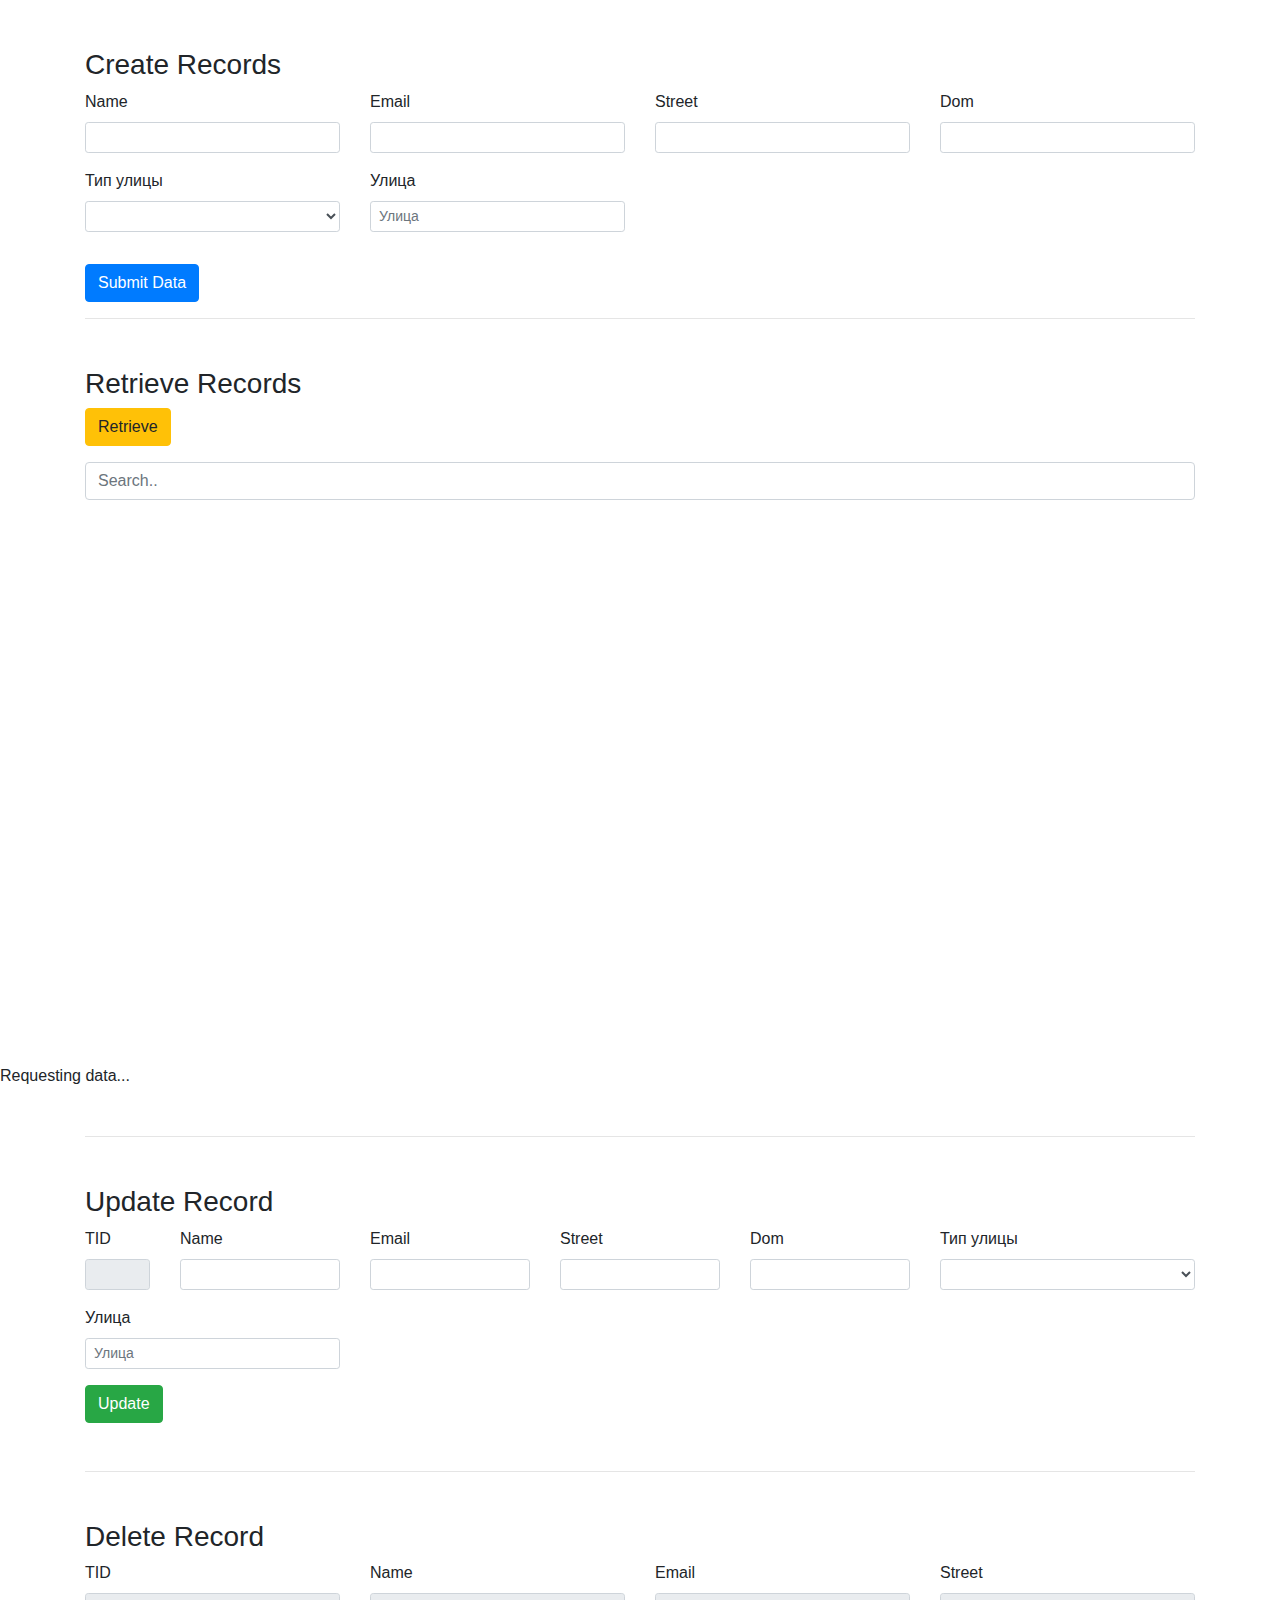
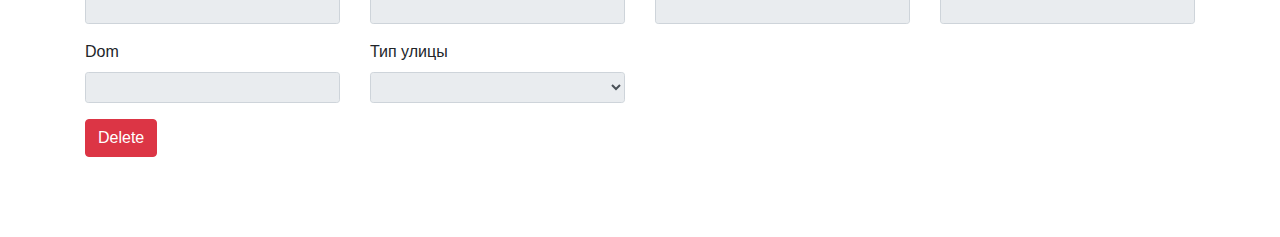
<file: index.html>
<!doctype html>
<html>
<head>
<meta charset="utf-8">
<title>Sheet 1</title>
<link href="css/bootstrap-reboot.css" rel="stylesheet" />
<link href="css/bootstrap.min.css" rel="stylesheet" />
<style>
#datatable tbody > tr:first-child td, #datatable tbody > tr:first-child th {
    font-weight: bold;
    background: #d1ecf1;
    font-size: .85em;
    letter-spacing: .1em;
    text-transform: uppercase;
   
}
table {
    border: 5px solid #ccc;
    border-collapse: collapse;
    table-layout: fixed;
    width: 100%;
    margin:auto;

    
}
table caption {
    font-size: 1.5em;
    margin: .5em 0 .75em;
}
table tr {
    border: 1px solid #ddd;
    padding: .35em;
}
table tr:nth-child(even) {
    background: #f8f8f8;
}
table th, table td {
    padding: .625em;
    text-align: center;
}
table td {
    white-space: nowrap;
    overflow: hidden;
    text-overflow: ellipsis;
}
.table-overflow {
    height: 500px;
    width: 1200px;
    overflow-x: scroll;
    overflow-y: scroll;
    margin:auto;
}
</style>
</head>

<body>
<script  data-cfasync="false" src="//ajax.googleapis.com/ajax/libs/jquery/1.11.1/jquery.min.js"></script>
   
<div class="container mt-5 mb-5">
  <h3>Create Records</h3>
  <form autocomplete="off" action="/action_page.php"></form>
  
  <form id="formCreate" class="row" >
    
    <div class="form-group col-3">
      <label>Name</label>
      <input class="form-control form-control-sm" name="name" type="text" >
    </div>
    <div class="form-group col-3">
      <label>Email</label>
      <input class="form-control form-control-sm" name="email" type="text" >
    </div>
    <div class="form-group col-3">
      <label>Street</label>
      <input class="form-control form-control-sm" name="street" type="text" >
    </div>
    <div class="form-group col-3">
      <label>Dom</label>
      <input class="form-control form-control-sm" name="dom" type="text" >
    </div>
    
    <div class="form-group col-3">
      <label for="Тип улицы">Тип улицы</label>
      <select class="form-control form-control-sm" name="tipstreet" type="text" id="tipstreet">
        <option></option>
        <option>вул.</option>
        <option>провулок</option>
        <option>проспект</option>
        <option>проїзд</option>
        <option>шосе</option>
        <option>в'їзд</option>
        <option>набережна</option>
        <option>майдан</option>
        <option>бульвар</option>
        <option>узвіз</option>
      </select>
    </div>

    
<div class="form-group Autocomplete col-3">
<label for="Улица">Улица</label>
    <input class="form-control form-control-sm" id="myInput2" type="text" name="myCountry3" placeholder="Улица">
</div>




    <div class="col-12">
      <input type="hidden" name="action" value="create">
      <!--               <input type="hidden" name="SHEET_NAME" value="Sheet1">-->
      <p id="result"></p>
      <input type="submit" value="Submit Data" class="btn btn-primary" />
    </div>
  </form>
  <hr/>
</div>

<div class="container mt-5 mb-5">
  <form id="formRetrieve" >
    <h3>Retrieve Records</h3>
    <div class="form-group">
      <input type="hidden" name="action" value="retrieve">
      <input class="btn btn-warning" id="btnRetrieve" type="submit" value="Retrieve" />
    </div>
    <div class="row">
      <div class="form-group col-12">
        <input class="form-control" id="myInput" type="text" placeholder="Search..">
      </div>
    </div>
  </form>
</div>
<div class="table-overflow">
  <div class="table-responsive">
    <table id="datatable" class="table table-hover">
    </table>
  </div>
</div>

<div id="messageRetrieve"></div>

<div class="container mt-5 mb-5">
  
<hr class="mb-5"/>
  <form id="formUpdate" >
    <h3>Update Record</h3>
    <div class="row">
      <div class="form-group col-1">
        <label>TID</label>
        <input class="form-control form-control-sm" name="tid" type="text" id="tid" readonly>
      </div>    
      <div class="form-group col-2">
        <label>Name</label>
        <input class="form-control form-control-sm" name="name" type="text" id="name" >
      </div>
      <div class="form-group col-2">
        <label>Email</label>
        <input class="form-control form-control-sm" name="email" type="text" id="email">
      </div>
        
      <div class="form-group col-2">
        <label>Street</label>
        <input class="form-control form-control-sm" name="street" type="text" id="street">
      </div>

      <div class="form-group col-2">
        <label>Dom</label>
        <input class="form-control form-control-sm" name="dom" type="text" id="dom">
      </div>

      <div class="form-group col-3">
      <label for="Тип улицы">Тип улицы</label>
      <select class="form-control form-control-sm" name="tipstreet" type="text" id="tipstreet">
        <option></option>
        <option>вул.</option>
        <option>провулок</option>
        <option>проспект</option>
        <option>проїзд</option>
        <option>шосе</option>
        <option>в'їзд</option>
        <option>набережна</option>
        <option>майдан</option>
        <option>бульвар</option>
        <option>узвіз</option>
      </select>
    </div>
    <div class="form-group Autocomplete col-3">
      <label for="Улица">Улица</label>
          <input class="form-control form-control-sm" id="myInput3" type="text" name="myCountry3" placeholder="Улица">
      </div>
      <div class="form-group col-12">
        <input type="hidden" name="action" value="update">
        <input class="btn btn-success" type="submit" value="Update" />
        <p id="messageUpdate"></p>
      </div>
    </div>
  </form>
  
  <hr class="mb-5"/>
  
  <form id="formDelete" >
    <h3>Delete Record</h3>
    <div class="row">
      <div class="form-group col-3">
        <label>TID</label>
        <input class="form-control form-control-sm" name="tid" type="text" id="dtid" disabled="true">
      </div>
      <div class="form-group col-3">
        <label>Name</label>
        <input class="form-control form-control-sm" name="Name" type="text" id="dname" disabled="true">
      </div>
      <div class="form-group col-3">
        <label>Email</label>
        <input class="form-control form-control-sm" name="Email" type="text" id="demail" disabled="true">
      </div>
      <div class="form-group col-3">
        <label>Street</label>
        <input class="form-control form-control-sm" name="Street" type="text" id="dstreet" disabled="true">
      </div>
      <div class="form-group col-3">
        <label>Dom</label>
        <input class="form-control form-control-sm" name="Dom" type="text" id="ddom" disabled="true">
      </div>
      <div class="form-group col-3">
        <label >Тип улицы</label>
        <select class="form-control form-control-sm" name="tipstreet" id="dtipstreet" disabled="true">
          <option></option>
          <option>вул.</option>
          <option>провулок</option>
          <option>проспект</option>
          <option>проїзд</option>
          <option>шосе</option>
          <option>в'їзд</option>
          <option>набережна</option>
          <option>майдан</option>
          <option>бульвар</option>
          <option>узвіз</option>
        </select>
      </div>
      <div class="form-group col-12">
        <input type="hidden" name="action" value="delete">
        <input class="btn btn-danger" type="submit" value="Delete" />
        <p id="messageDelete"></p>
      </div>
    </div>
  </form>
</div>
<script>
        function autocomplete(inp, arr) {
  /*the autocomplete function takes two arguments,
  the text field element and an array of possible autocompleted values:*/
  var currentFocus;
  /*execute a function when someone writes in the text field:*/
  inp.addEventListener("input", function(e) {
      var a, b, i, val = this.value;
      /*close any already open lists of autocompleted values*/
      closeAllLists();
      if (!val) { return false;}
      currentFocus = -1;
      /*create a DIV element that will contain the items (values):*/
      a = document.createElement("DIV");
      a.setAttribute("id", this.id + "autocomplete-list");
      a.setAttribute("class", "autocomplete-items");
      /*append the DIV element as a child of the autocomplete container:*/
      this.parentNode.appendChild(a);
      /*for each item in the array...*/
      for (i = 0; i < arr.length; i++) {
        /*check if the item starts with the same letters as the text field value:*/
        if (arr[i].substr(0, val.length).toUpperCase() == val.toUpperCase()) {
          /*create a DIV element for each matching element:*/
          b = document.createElement("DIV");
          /*make the matching letters bold:*/
          b.innerHTML = "<strong>" + arr[i].substr(0, val.length) + "</strong>";
          b.innerHTML += arr[i].substr(val.length);
          /*insert a input field that will hold the current array item's value:*/
          b.innerHTML += "<input type='hidden' value='" + arr[i] + "'>";
          /*execute a function when someone clicks on the item value (DIV element):*/
          b.addEventListener("click", function(e) {
              /*insert the value for the autocomplete text field:*/
              inp.value = this.getElementsByTagName("input")[0].value;
              /*close the list of autocompleted values,
              (or any other open lists of autocompleted values:*/
              closeAllLists();
          });
          a.appendChild(b);
        }
      }
  });
  /*execute a function presses a key on the keyboard:*/
  inp.addEventListener("keydown", function(e) {
      var x = document.getElementById(this.id + "autocomplete-list");
      if (x) x = x.getElementsByTagName("div");
      if (e.keyCode == 40) {
        /*If the arrow DOWN key is pressed,
        increase the currentFocus variable:*/
        currentFocus++;
        /*and and make the current item more visible:*/
        addActive(x);
      } else if (e.keyCode == 38) { //up
        /*If the arrow UP key is pressed,
        decrease the currentFocus variable:*/
        currentFocus--;
        /*and and make the current item more visible:*/
        addActive(x);
      } else if (e.keyCode == 13) {
        /*If the ENTER key is pressed, prevent the form from being submitted,*/
        e.preventDefault();
        if (currentFocus > -1) {
          /*and simulate a click on the "active" item:*/
          if (x) x[currentFocus].click();
        }
      }
  });
  function addActive(x) {
    /*a function to classify an item as "active":*/
    if (!x) return false;
    /*start by removing the "active" class on all items:*/
    removeActive(x);
    if (currentFocus >= x.length) currentFocus = 0;
    if (currentFocus < 0) currentFocus = (x.length - 1);
    /*add class "autocomplete-active":*/
    x[currentFocus].classList.add("autocomplete-active");
  }
  function removeActive(x) {
    /*a function to remove the "active" class from all autocomplete items:*/
    for (var i = 0; i < x.length; i++) {
      x[i].classList.remove("autocomplete-active");
    }
  }
  function closeAllLists(elmnt) {
    /*close all autocomplete lists in the document,
    except the one passed as an argument:*/
    var x = document.getElementsByClassName("autocomplete-items");
    for (var i = 0; i < x.length; i++) {
      if (elmnt != x[i] && elmnt != inp) {
        x[i].parentNode.removeChild(x[i]);
      }
    }
  }
  /*execute a function when someone clicks in the document:*/
  document.addEventListener("click", function (e) {
      closeAllLists(e.target);
  });
}

/*An array containing all the country names in the world:*/
var countries = ["Afghanistan","Albania","Algeria","Andorra","Angola","Anguilla","Antigua & Barbuda","Argentina","Armenia","Aruba","Australia","Austria","Azerbaijan","Bahamas","Bahrain","Bangladesh","Barbados","Belarus","Belgium","Belize","Benin","Bermuda","Bhutan","Bolivia","Bosnia & Herzegovina","Botswana","Brazil","British Virgin Islands","Brunei","Bulgaria","Burkina Faso","Burundi","Cambodia","Cameroon","Canada","Cape Verde","Cayman Islands","Central Arfrican Republic","Chad","Chile","China","Colombia","Congo","Cook Islands","Costa Rica","Cote D Ivoire","Croatia","Cuba","Curacao","Cyprus","Czech Republic","Denmark","Djibouti","Dominica","Dominican Republic","Ecuador","Egypt","El Salvador","Equatorial Guinea","Eritrea","Estonia","Ethiopia","Falkland Islands","Faroe Islands","Fiji","Finland","France","French Polynesia","French West Indies","Gabon","Gambia","Georgia","Germany","Ghana","Gibraltar","Greece","Greenland","Grenada","Guam","Guatemala","Guernsey","Guinea","Guinea Bissau","Guyana","Haiti","Honduras","Hong Kong","Hungary","Iceland","India","Indonesia","Iran","Iraq","Ireland","Isle of Man","Israel","Italy","Jamaica","Japan","Jersey","Jordan","Kazakhstan","Kenya","Kiribati","Kosovo","Kuwait","Kyrgyzstan","Laos","Latvia","Lebanon","Lesotho","Liberia","Libya","Liechtenstein","Lithuania","Luxembourg","Macau","Macedonia","Madagascar","Malawi","Malaysia","Maldives","Mali","Malta","Marshall Islands","Mauritania","Mauritius","Mexico","Micronesia","Moldova","Monaco","Mongolia","Montenegro","Montserrat","Morocco","Mozambique","Myanmar","Namibia","Nauro","Nepal","Netherlands","Netherlands Antilles","New Caledonia","New Zealand","Nicaragua","Niger","Nigeria","North Korea","Norway","Oman","Pakistan","Palau","Palestine","Panama","Papua New Guinea","Paraguay","Peru","Philippines","Poland","Portugal","Puerto Rico","Qatar","Reunion","Romania","Russia","Rwanda","Saint Pierre & Miquelon","Samoa","San Marino","Sao Tome and Principe","Saudi Arabia","Senegal","Serbia","Seychelles","Sierra Leone","Singapore","Slovakia","Slovenia","Solomon Islands","Somalia","South Africa","South Korea","South Sudan","Spain","Sri Lanka","St Kitts & Nevis","St Lucia","St Vincent","Sudan","Suriname","Swaziland","Sweden","Switzerland","Syria","Taiwan","Tajikistan","Tanzania","Thailand","Timor L'Este","Togo","Tonga","Trinidad & Tobago","Tunisia","Turkey","Turkmenistan","Turks & Caicos","Tuvalu","Uganda","Ukraine","United Arab Emirates","United Kingdom","United States of America","Uruguay","Uzbekistan","Vanuatu","Vatican City","Venezuela","Vietnam","Virgin Islands (US)","Yemen","Zambia","Zimbabwe"];

/*initiate the autocomplete function on the "myInput" element, and pass along the countries array as possible autocomplete values:*/
autocomplete(document.getElementById("myInput2"), countries);
autocomplete(document.getElementById("myInput3"), countries);


        $(window).load(function () {
            $("#btnRetrieve").click();

        })
        
        jQuery( document ).ready(function( $ ) {    
        
            
        //CUSTOME SEARCH
        $("#myInput").on("keyup", function() {
            var value = $(this).val().toLowerCase();
            $("#datatable tr").filter(function() {
              $(this).toggle($(this).text().toLowerCase().indexOf(value) > -1)
            });
          });
        //CUSTOM SEARCH ENDS
        
        
            
        // variable to hold request
        var request;
        // bind to the submit event of our form
           $("#formCreate").submit(function(event){
       // abort any pending request
       if (request) {
           request.abort();
       }
       // setup some local variables
       var $form = $(this);
       // let's select and cache all the fields
       var $inputs = $form.find("input, select, button, textarea");
       // serialize the data in the form
       var serializedData = $form.serialize();
 
       // let's disable the inputs for the duration of the ajax request
       // Note: we disable elements AFTER the form data has been serialized.
       // Disabled form elements will not be serialized.
       $inputs.prop("disabled", true);
       $('#result').text('Sending data...');
               
               
 
       // fire off the request to /form.php
       request = $.ajax({
           url: "https://script.google.com/macros/s/AKfycbzl21qlM0hfF4_xY2bnGSTyDtRtDK5n61xmYqYjTGDc4cX1ffA/exec",
           type: "post",
           data: serializedData
       });
 
       // callback handler that will be called on success
       request.done(function (response, textStatus, jqXHR){
           // log a message to the console
           $('#result').html('<a href="https://docs.google.com/spreadsheets/d/1a2bzkKYcPWLz7FemdHlAs4R4w-MNWsvQIhKybnhfr5o/edit#gid=0" target="_blank">Success - see Google Sheet</a>');
     console.log("Created.");
     //console.log(response);
     //console.log(textStatus);
     //console.log(jqXHR);
     resetForm();
     $("#btnRetrieve").click();
       });
 
       // callback handler that will be called on failure
       request.fail(function (jqXHR, textStatus, errorThrown){
           // log the error to the console
           console.error(
               "The following error occured: "+
               textStatus, errorThrown
           );
       });
 
       // callback handler that will be called regardless
       // if the request failed or succeeded
       request.always(function () {
           // reenable the inputs
           $inputs.prop("disabled", false);
           
       });
 
       // prevent default posting of form
       event.preventDefault();
   });


           $("#formRetrieve").submit(function(event){
               // abort any pending request
               if (request) {
                   request.abort();
               }
               // setup some local variables
               var $form = $(this);
               // let's select and cache all the fields
               var $inputs = $form.find("input, select, button, textarea");
               // serialize the data in the form
               var serializedData = $form.serialize();

               // let's disable the inputs for the duration of the ajax request
               // Note: we disable elements AFTER the form data has been serialized.
               // Disabled form elements will not be serialized.
               $inputs.prop("disabled", true);
               resetForm();
               $('#messageRetrieve').text('Requesting data...');
                        $('#datatable').text("");


               // fire off the request to /form.php
               request = $.ajax({
                   url: "https://script.google.com/macros/s/AKfycbzl21qlM0hfF4_xY2bnGSTyDtRtDK5n61xmYqYjTGDc4cX1ffA/exec",
                   type: "post",
                   data: serializedData
               });

               // callback handler that will be called on success
               request.done(function (response, textStatus, jqXHR){
                   // log a message to the console
                   $('#result').html('<a href="https://docs.google.com/spreadsheets/d/1a2bzkKYcPWLz7FemdHlAs4R4w-MNWsvQIhKybnhfr5o/edit#gid=0" target="_blank">Success - see Google Sheet</a>');
             console.log("Retrieved.");
             //console.log(response);
             //console.log(textStatus);
             //console.log(jqXHR);
             var data = response.values;
             //console.log(data);    

            var trHTML ="";

           $.each(data, function (i, item) {
             var tdHTML="";  
             //prepare first two columns
             if (i==0){
               tdHTML= "<td>Delete</td><td>Edit</td>" + tdHTML;
               tdHTML=tdHTML.replace(/td>/gi,"th>");
             }else{
               tdHTML+= "<td><button onclick='recordDelete(this)' >delete</button></td>";
               tdHTML+= "<td><button onclick='recordEdit(this)' >edit</button></td>";
              }
             //prepare remaining columns
             for (j = 0; j < item.length; j++) {
               tdHTML += "<td>" + item[j] + "</td>";
               
             }
             trHTML += "<tr>" + tdHTML + "</tr>";
             
           }); //end each records

           //append records to table element
           $('#datatable').append(trHTML);
           //reset
           $('#messageRetrieve').text('');
        $('#messageRetrieve')[0].scrollIntoView(false);
               });

               // callback handler that will be called on failure
               request.fail(function (jqXHR, textStatus, errorThrown){
                   // log the error to the console
                   console.error(
                       "The following error occured: "+
                       textStatus, errorThrown
                   );
               });

               // callback handler that will be called regardless
               // if the request failed or succeeded
               request.always(function () {
                   // reenable the inputs
                   $inputs.prop("disabled", false);
               });

               // prevent default posting of form
               event.preventDefault();
   });

    $("#formUpdate").submit(function(event){ 
           // abort any pending request
           if (request) {
               request.abort();
           }
           // setup some local variables
           var $form = $(this);
           // let's select and cache all the fields
           var $inputs = $form.find("input, select, button, textarea");
           // serialize the data in the form
           var serializedData = $form.serialize();
        
           // let's disable the inputs for the duration of the ajax request
           // Note: we disable elements AFTER the form data has been serialized.
           // Disabled form elements will not be serialized.
           
           $inputs.prop("disabled", true);
            
           resetForm();
           
           $('#messageUpdate').text('Updating data...');


           // fire off the request to /form.php
//           request = $.ajax({
//               url: "https://script.google.com/macros/s/AKfycbzl21qlM0hfF4_xY2bnGSTyDtRtDK5n61xmYqYjTGDc4cX1ffA/exec",
//               type: "post",
//               data: serializedData
//           });
           request = $.ajax({
               url: "https://script.google.com/macros/s/AKfycbzl21qlM0hfF4_xY2bnGSTyDtRtDK5n61xmYqYjTGDc4cX1ffA/exec",
               type: "post",
               data: serializedData,
           });
        

 
            // callback handler that will be called on success
            request.done(function (response, textStatus, jqXHR){
           // log a message to the console
           $('#result').html('<a href="https://docs.google.com/spreadsheets/d/18wg3b-rBhTBFvr-bBmyviwAUBVXqsEPfYQzulSSloBs/edit#gid=0" target="_blank">Success - see Google Sheet</a>');
             console.log("Updated.");
             //console.log(response);
             //console.log(textStatus);
             //console.log(jqXHR);
             resetForm();
             $('#messageUpdate').text('');
             $("#btnRetrieve").click();

               });

 
           // callback handler that will be called on failure
           request.fail(function (jqXHR, textStatus, errorThrown){
               // log the error to the console
               console.error(
                   "The following error occured: "+
                   textStatus, errorThrown
               );
           }); 


           // callback handler that will be called regardless
           // if the request failed or succeeded
           request.always(function () {
               // reenable the inputs
              
               $inputs.prop("disabled", false);
               $("#formUpdate tid").prop("disabled", true);       

           });  
            
           // prevent default posting of form
           event.preventDefault();   
          
   });


            
            
    $("#formDelete").submit(function(event){
               
               
               
       // abort any pending request
       if (request) {
           request.abort();
       }
       // setup some local variables
       var $form = $(this);
       // let's select and cache all the fields
       var $inputs = $form.find("input, select, button, textarea");
       // serialize the data in the form
       var serializedData = $form.serialize();

       // let's disable the inputs for the duration of the ajax request
       // Note: we disable elements AFTER the form data has been serialized.
       // Disabled form elements will not be serialized.
       $inputs.prop("disabled", true);
       resetForm();
       $('#messageDelete').text('Deleting data...');
 
       // fire off the request to /form.php
       request = $.ajax({
           url: "https://script.google.com/macros/s/AKfycbzl21qlM0hfF4_xY2bnGSTyDtRtDK5n61xmYqYjTGDc4cX1ffA/exec",
           type: "post",
           data: serializedData
       });
 
       // callback handler that will be called on success
       request.done(function (response, textStatus, jqXHR){
           // log a message to the console
           $('#result').html('<a href="https://docs.google.com/spreadsheets/d/1a2bzkKYcPWLz7FemdHlAs4R4w-MNWsvQIhKybnhfr5o/edit#gid=0" target="_blank">Success - see Google Sheet</a>');
            //     console.log("Deleted.");
                 console.log(response);
            //     console.log(textStatus);
            //     console.log(jqXHR);
                 resetForm();
                 $('#messageDelete').text('');
                 $("#btnRetrieve").click();
       });
 
       // callback handler that will be called on failure
       request.fail(function (jqXHR, textStatus, errorThrown){
           // log the error to the console
           console.error(
               "The following error occured: "+
               textStatus, errorThrown
           );
       });
 
       // callback handler that will be called regardless
       // if the request failed or succeeded
       request.always(function () {
           // reenable the inputs
           $inputs.prop("disabled", false);
       });
 
       // prevent default posting of form
       event.preventDefault();
   });


 });

        function recordEdit(param) {
            resetForm();
            var arrRecord=[];
            $(param).closest('tr').find('td').not(':first').each(function() {
                   //var textval = $(this).text();
                    arrRecord.push( $(this).text());
              });
                $("#formUpdate #tid").val(arrRecord[1]);
                $("#formUpdate #name").val(arrRecord[2]);
                $("#formUpdate #email").val(arrRecord[3]);
                $("#formUpdate #street").val(arrRecord[4]);
                $("#formUpdate #dom").val(arrRecord[5]);
                $("#formUpdate #tipstreet").val(arrRecord[6]);
                $("#formUpdate #myInput3").val(arrRecord[7]);
                    
                


             //window.location.hash = '#formUpdate';
                   // var formUpdate = document.getElementById ("formUpdate");
                   //formUpdate.scrollIntoView(true);
                   $('#formUpdate')[0].scrollIntoView();
               //alert(address.join('\n'));
          
               
        };

        function recordDelete(param) {
        resetForm();
        var arrRecord=[];
        $(param).closest('tr').find('td').not(':first').each(function() {
               //var textval = $(this).text();
              arrRecord.push( $(this).text());
          });
            $("#formDelete #dtid").val(arrRecord[1]);
            $("#formDelete #dname").val(arrRecord[2]);
            $("#formDelete #demail").val(arrRecord[3]);
            $("#formDelete #dstreet").val(arrRecord[4]);
            $("#formDelete #ddom").val(arrRecord[5]);
            $("#formDelete #dtipstreet").val(arrRecord[6]);
         
         //window.location.hash = '#formUpdate';
               // var formUpdate = document.getElementById ("formUpdate");
               //formUpdate.scrollIntoView(true);
               $('#formDelete')[0].scrollIntoView();
           //alert(address.join('\n'));
        };

        function resetForm(){
           $('#formCreate')[0].reset();
           $('#formUpdate')[0].reset();
           $("#formUpdate tid").prop("disabled", true);
           $('#formDelete')[0].reset();
           $("#formDelete dtid").prop("disabled", true);     
           $("#formUpdate dname").prop("disabled", true);
          }
                
        </script>
</body>
</html>
</file>
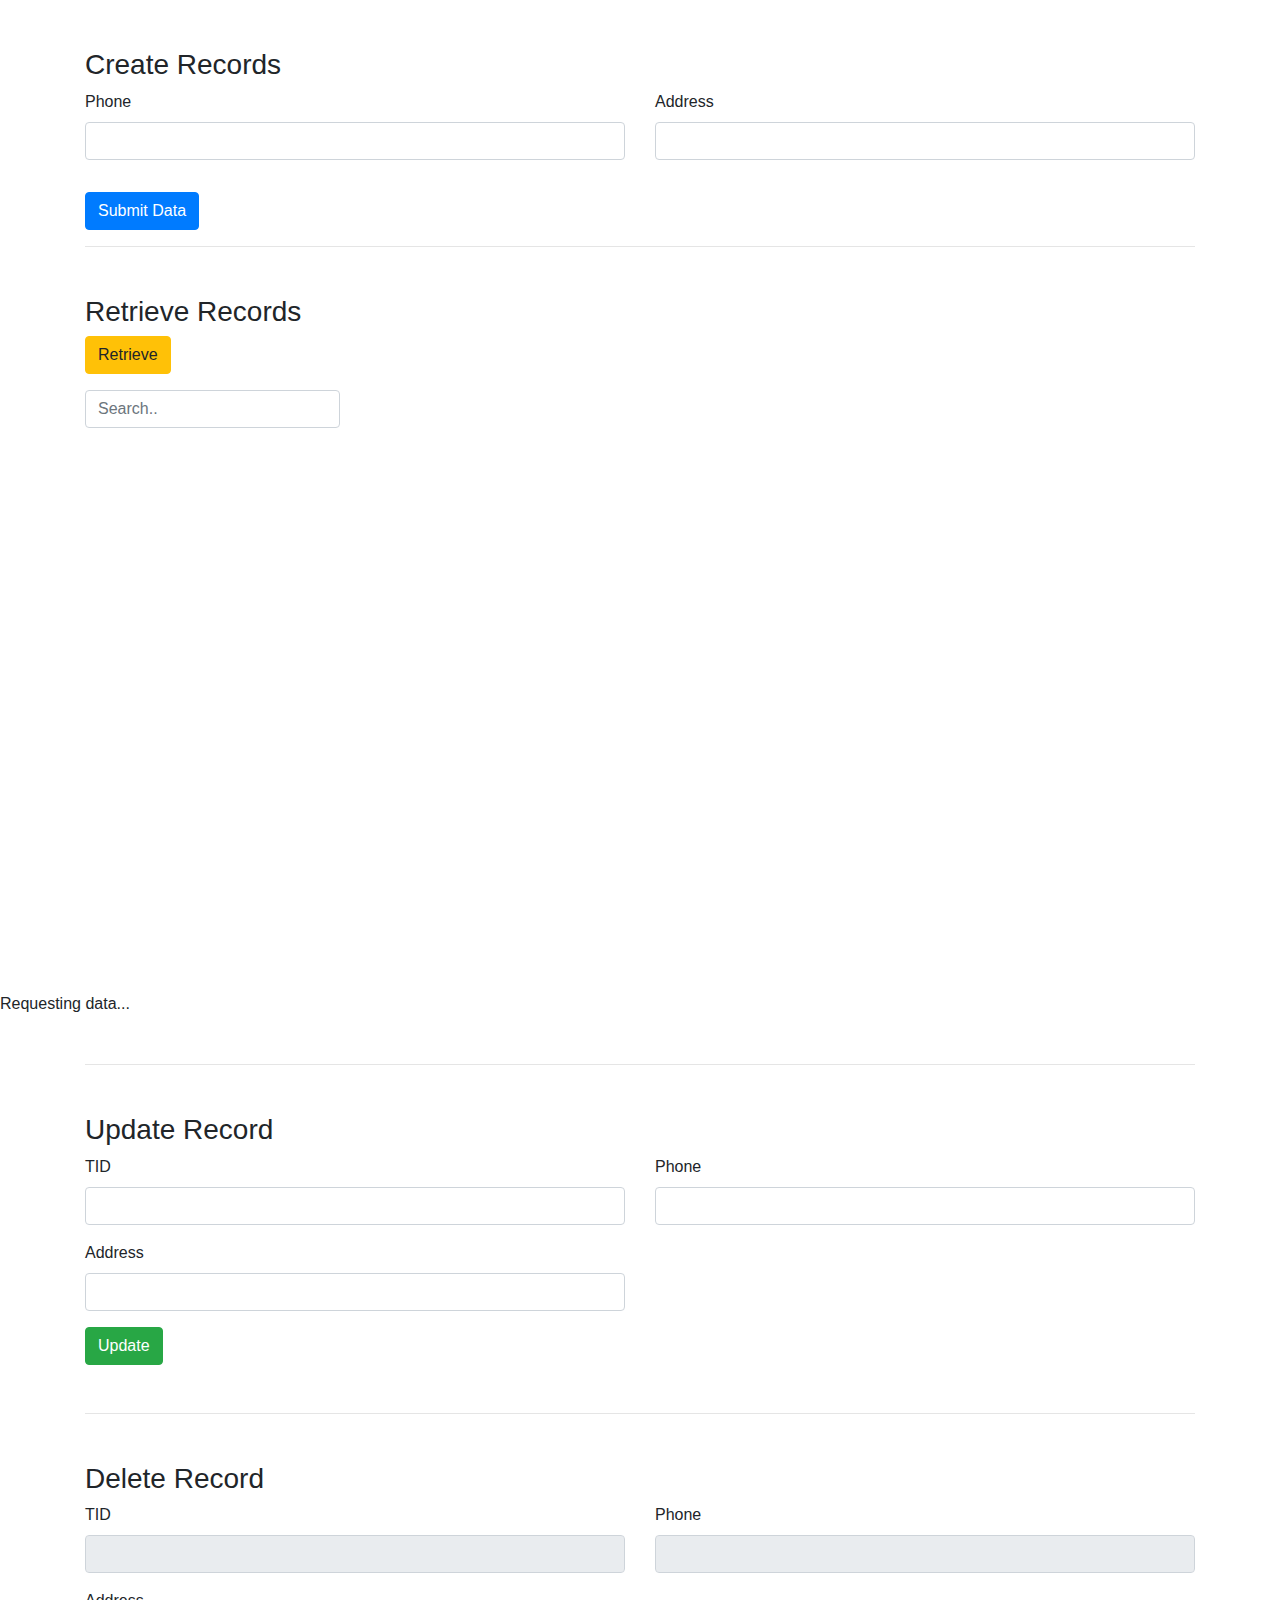
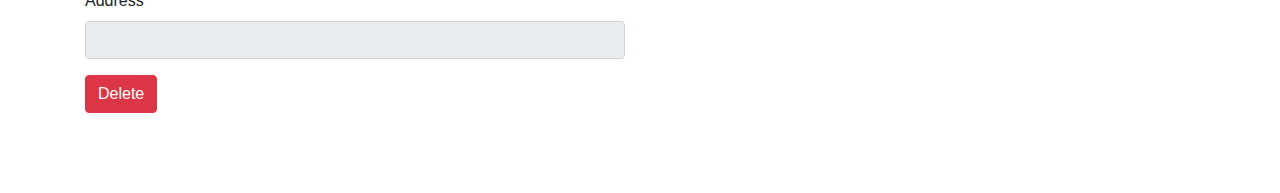
<file: sheet2.html>
<!doctype html>
<html>
<head>
<meta charset="utf-8">
<title>Sheet 2</title>
<link href="css/bootstrap-reboot.css" rel="stylesheet" />
<link href="css/bootstrap.min.css" rel="stylesheet" />
<style>
#datatable tbody > tr:first-child td, #datatable tbody > tr:first-child th {
    font-weight: bold;
    background: #d1ecf1;
    font-size: .85em;
    letter-spacing: .1em;
    text-transform: uppercase;
}
table {
    border: 1px solid #ccc;
    border-collapse: collapse;
    table-layout: fixed;
    width: 100%;
}
table caption {
    font-size: 1.5em;
    margin: .5em 0 .75em;
}
table tr {
    border: 1px solid #ddd;
    padding: .35em;
}
table tr:nth-child(even) {
    background: #f8f8f8;
}
table th, table td {
    padding: .625em;
    text-align: left;
}
table td {
    white-space: nowrap;
    overflow: hidden;
    text-overflow: ellipsis;
}
.table-overflow {
    height: 500px;
    overflow-x: hidden;
    overflow-y: scroll;
}
</style>
</head>

<body>
<script  data-cfasync="false" src="//ajax.googleapis.com/ajax/libs/jquery/1.11.1/jquery.min.js"></script>
   
<div class="container mt-5 mb-5">
  <h3>Create Records</h3>
  <form id="formCreate" class="row" >
    <div class="form-group col-6">
      <label>Phone</label>
      <input class="form-control" name="phone" type="text" >
    </div>
    <div class="form-group col-6">
      <label>Address</label>
      <input class="form-control" name="address" type="text" >
    </div>
    <div class="col-12">
      <input type="hidden" name="action" value="create_1">
      <!--               <input type="hidden" name="SHEET_NAME" value="Sheet1">-->
      <p id="result"></p>
      <input type="submit" value="Submit Data" class="btn btn-primary" />
    </div>
  </form>
  <hr/>
</div>
<div class="container mt-5 mb-5">
  <form id="formRetrieve" >
    <h3>Retrieve Records</h3>
    <div class="form-group">
      <input type="hidden" name="action" value="retrieve_1">
      <input class="btn btn-warning" id="btnRetrieve" type="submit" value="Retrieve" />
    </div>
    <div class="row">
      <div class="form-group col-3">
        <input class="form-control" id="myInput" type="text" placeholder="Search..">
      </div>
    </div>
  </form>
</div>
<div class="table-overflow">
  <div class="table-responsive">
    <table id="datatable" class="table table-hover">
    </table>
  </div>
</div>
<div id="messageRetrieve"></div>
<div class="container mt-5 mb-5">
  <hr class="mb-5"/>
  <form id="formUpdate" >
    <h3>Update Record</h3>
    <div class="row">
      <div class="form-group col-6">
        <label>TID</label>
        <input class="form-control" name="tid" type="text" id="tid">
      </div>    
      <div class="form-group col-6">
        <label>Phone</label>
        <input class="form-control" name="phone" type="text" id="phone">
      </div>
      <div class="form-group col-6">
        <label>Address</label>
        <input class="form-control" name="address" type="text" id="address" >
      </div>
        
      <div class="form-group col-12">
        <input type="hidden" name="action" value="update_1">
        <input class="btn btn-success" type="submit" value="Update" />
        <p id="messageUpdate"></p>
      </div>
    </div>
  </form>
  <hr class="mb-5"/>
  <form id="formDelete" >
    <h3>Delete Record</h3>
    <div class="row">
      <div class="form-group col-6">
        <label>TID</label>
        <input class="form-control" name="tid" type="text" id="dtid" disabled="true">
      </div>
      <div class="form-group col-6">
        <label>Phone</label>
        <input class="form-control" name="phone" type="text" id="dphone" disabled="true">
      </div>
      <div class="form-group col-6">
        <label>Address</label>
        <input class="form-control" name="address" type="text" id="daddresss" disabled="true">
      </div>
        
      <div class="form-group col-12">
        <input type="hidden" name="action" value="delete_1">
        <input class="btn btn-danger" type="submit" value="Delete" />
        <p id="messageDelete"></p>
      </div>
    </div>
  </form>
</div>
<script>
        $(window).load(function () {
            $("#btnRetrieve").click();
        })
        
        jQuery( document ).ready(function( $ ) {    
        
            
        //CUSTOME SEARCH
        $("#myInput").on("keyup", function() {
            var value = $(this).val().toLowerCase();
            $("#datatable tr").filter(function() {
              $(this).toggle($(this).text().toLowerCase().indexOf(value) > -1)
            });
          });
        //CUSTOM SEARCH ENDS
        
        
            
        // variable to hold request
        var request;
        // bind to the submit event of our form
           $("#formCreate").submit(function(event){
       // abort any pending request
       if (request) {
           request.abort();
       }
       // setup some local variables
       var $form = $(this);
       // let's select and cache all the fields
       var $inputs = $form.find("input, select, button, textarea");
       // serialize the data in the form
       var serializedData = $form.serialize();
 
       // let's disable the inputs for the duration of the ajax request
       // Note: we disable elements AFTER the form data has been serialized.
       // Disabled form elements will not be serialized.
       $inputs.prop("disabled", true);
       $('#result').text('Sending data...');
               
               
 
       // fire off the request to /form.php
       request = $.ajax({
           url: "https://script.google.com/macros/s/AKfycbzl21qlM0hfF4_xY2bnGSTyDtRtDK5n61xmYqYjTGDc4cX1ffA/exec",
           type: "post",
           data: serializedData
       });
 
       // callback handler that will be called on success
       request.done(function (response, textStatus, jqXHR){
           // log a message to the console
           $('#result').html('<a href="https://docs.google.com/spreadsheets/d/1a2bzkKYcPWLz7FemdHlAs4R4w-MNWsvQIhKybnhfr5o/edit#gid=0" target="_blank">Success - see Google Sheet</a>');
     console.log("Created.");
     //console.log(response);
     //console.log(textStatus);
     //console.log(jqXHR);
     resetForm();
     $("#btnRetrieve").click();
       });
 
       // callback handler that will be called on failure
       request.fail(function (jqXHR, textStatus, errorThrown){
           // log the error to the console
           console.error(
               "The following error occured: "+
               textStatus, errorThrown
           );
       });
 
       // callback handler that will be called regardless
       // if the request failed or succeeded
       request.always(function () {
           // reenable the inputs
           $inputs.prop("disabled", false);
       });
 
       // prevent default posting of form
       event.preventDefault();
   });


           $("#formRetrieve").submit(function(event){
               // abort any pending request
               if (request) {
                   request.abort();
               }
               // setup some local variables
               var $form = $(this);
               // let's select and cache all the fields
               var $inputs = $form.find("input, select, button, textarea");
               // serialize the data in the form
               var serializedData = $form.serialize();

               // let's disable the inputs for the duration of the ajax request
               // Note: we disable elements AFTER the form data has been serialized.
               // Disabled form elements will not be serialized.
               $inputs.prop("disabled", true);
               resetForm();
               $('#messageRetrieve').text('Requesting data...');
                        $('#datatable').text("");


               // fire off the request to /form.php
               request = $.ajax({
                   url: "https://script.google.com/macros/s/AKfycbzl21qlM0hfF4_xY2bnGSTyDtRtDK5n61xmYqYjTGDc4cX1ffA/exec",
                   type: "post",
                   data: serializedData
               });

               // callback handler that will be called on success
               request.done(function (response, textStatus, jqXHR){
                   // log a message to the console
                   $('#result').html('<a href="https://docs.google.com/spreadsheets/d/1a2bzkKYcPWLz7FemdHlAs4R4w-MNWsvQIhKybnhfr5o/edit#gid=0" target="_blank">Success - see Google Sheet</a>');
             console.log("Retrieved.");
             //console.log(response);
             //console.log(textStatus);
             //console.log(jqXHR);
             var data = response.values;
             //console.log(data);    

                          var trHTML ="";

           $.each(data, function (i, item) {
             var tdHTML="";  
             //prepare first two columns
             if (i==0){
               tdHTML= "<td>Delete</td><td>Edit</td>" + tdHTML;
               tdHTML=tdHTML.replace(/td>/gi,"th>");
             }else{
               tdHTML+= "<td><button onclick='recordDelete(this)' >delete</button></td>";
               tdHTML+= "<td><button onclick='recordEdit(this)' >edit</button></td>";
             }
             //prepare remaining columns
             for (j = 0; j < item.length; j++) {
               tdHTML += "<td>" + item[j] + "</td>";
             }
             trHTML += "<tr>" + tdHTML + "</tr>";
           }); //end each records

           //append records to table element
           $('#datatable').append(trHTML);
           //reset
           $('#messageRetrieve').text('');
        $('#messageRetrieve')[0].scrollIntoView(false);
               });

               // callback handler that will be called on failure
               request.fail(function (jqXHR, textStatus, errorThrown){
                   // log the error to the console
                   console.error(
                       "The following error occured: "+
                       textStatus, errorThrown
                   );
               });

               // callback handler that will be called regardless
               // if the request failed or succeeded
               request.always(function () {
                   // reenable the inputs
                   $inputs.prop("disabled", false);
               });

               // prevent default posting of form
               event.preventDefault();
   });

    $("#formUpdate").submit(function(event){ 
           // abort any pending request
           if (request) {
               request.abort();
           }
           // setup some local variables
           var $form = $(this);
           // let's select and cache all the fields
           var $inputs = $form.find("input, select, button, textarea");
           // serialize the data in the form
           var serializedData = $form.serialize();
        
           // let's disable the inputs for the duration of the ajax request
           // Note: we disable elements AFTER the form data has been serialized.
           // Disabled form elements will not be serialized.
           $inputs.prop("disabled", true);
           resetForm();
           $('#messageUpdate').text('Updating data...');


           // fire off the request to /form.php
//           request = $.ajax({
//               url: "https://script.google.com/macros/s/AKfycbzl21qlM0hfF4_xY2bnGSTyDtRtDK5n61xmYqYjTGDc4cX1ffA/exec",
//               type: "post",
//               data: serializedData
//           });
           request = $.ajax({
               url: "https://script.google.com/macros/s/AKfycbzl21qlM0hfF4_xY2bnGSTyDtRtDK5n61xmYqYjTGDc4cX1ffA/exec",
               type: "post",
               data: serializedData,
           });
        

 
            // callback handler that will be called on success
            request.done(function (response, textStatus, jqXHR){
           // log a message to the console
           $('#result').html('<a href="https://docs.google.com/spreadsheets/d/1a2bzkKYcPWLz7FemdHlAs4R4w-MNWsvQIhKybnhfr5o/edit#gid=0" target="_blank">Success - see Google Sheet</a>');
             console.log("Updated.");
             //console.log(response);
             //console.log(textStatus);
             //console.log(jqXHR);
             resetForm();
             $('#messageUpdate').text('');
             $("#btnRetrieve").click();

               });

 
           // callback handler that will be called on failure
           request.fail(function (jqXHR, textStatus, errorThrown){
               // log the error to the console
               console.error(
                   "The following error occured: "+
                   textStatus, errorThrown
               );
           }); 


           // callback handler that will be called regardless
           // if the request failed or succeeded
           request.always(function () {
               // reenable the inputs
               $inputs.prop("disabled", false);
           });  
            
           // prevent default posting of form
           event.preventDefault();   
                
   });


            
            
    $("#formDelete").submit(function(event){
               
               
               
       // abort any pending request
       if (request) {
           request.abort();
       }
       // setup some local variables
       var $form = $(this);
       // let's select and cache all the fields
       var $inputs = $form.find("input, select, button, textarea");
       // serialize the data in the form
       var serializedData = $form.serialize();

       // let's disable the inputs for the duration of the ajax request
       // Note: we disable elements AFTER the form data has been serialized.
       // Disabled form elements will not be serialized.
       $inputs.prop("disabled", true);
       resetForm();
       $('#messageDelete').text('Deleting data...');
 
       // fire off the request to /form.php
       request = $.ajax({
           url: "https://script.google.com/macros/s/AKfycbzl21qlM0hfF4_xY2bnGSTyDtRtDK5n61xmYqYjTGDc4cX1ffA/exec",
           type: "post",
           data: serializedData
       });
 
       // callback handler that will be called on success
       request.done(function (response, textStatus, jqXHR){
           // log a message to the console
           $('#result').html('<a href="https://docs.google.com/spreadsheets/d/1a2bzkKYcPWLz7FemdHlAs4R4w-MNWsvQIhKybnhfr5o/edit#gid=0" target="_blank">Success - see Google Sheet</a>');
            //     console.log("Deleted.");
                 console.log(response);
            //     console.log(textStatus);
            //     console.log(jqXHR);
                 resetForm();
                 $('#messageDelete').text('');
                 $("#btnRetrieve").click();
       });
 
       // callback handler that will be called on failure
       request.fail(function (jqXHR, textStatus, errorThrown){
           // log the error to the console
           console.error(
               "The following error occured: "+
               textStatus, errorThrown
           );
       });
 
       // callback handler that will be called regardless
       // if the request failed or succeeded
       request.always(function () {
           // reenable the inputs
           $inputs.prop("disabled", false);
       });
 
       // prevent default posting of form
       event.preventDefault();
   });


 });

        function recordEdit(param) {
            resetForm();
            var arrRecord=[];
            $(param).closest('tr').find('td').not(':first').each(function() {
                   //var textval = $(this).text();
                    arrRecord.push( $(this).text());
              });
                $("#formUpdate #tid").val(arrRecord[1]);
                $("#formUpdate #phone").val(arrRecord[2]);
                $("#formUpdate #address").val(arrRecord[3]);

             //window.location.hash = '#formUpdate';
                   // var formUpdate = document.getElementById ("formUpdate");
                   //formUpdate.scrollIntoView(true);
                   $('#formUpdate')[0].scrollIntoView();
               //alert(address.join('\n'));
        };

        function recordDelete(param) {
        resetForm();
        var arrRecord=[];
        $(param).closest('tr').find('td').not(':first').each(function() {
               //var textval = $(this).text();
              arrRecord.push( $(this).text());
          });
            $("#formDelete #dtid").val(arrRecord[1]);
            $("#formDelete #dphone").val(arrRecord[2]);
            $("#formDelete #daddresss").val(arrRecord[3]);
         //window.location.hash = '#formUpdate';
               // var formUpdate = document.getElementById ("formUpdate");
               //formUpdate.scrollIntoView(true);
               $('#formDelete')[0].scrollIntoView();
           //alert(address.join('\n'));
        };

        function resetForm(){
           $('#formCreate')[0].reset();
           $('#formUpdate')[0].reset();
           $("#formUpdate tid").prop("disabled", true);
           $('#formDelete')[0].reset();
           $("#formDelete dtid").prop("disabled", true);     
           $("#formUpdate dphone").prop("disabled", true);
        }
        
        
        
        

    </script>
</body>
</html>
</file>
